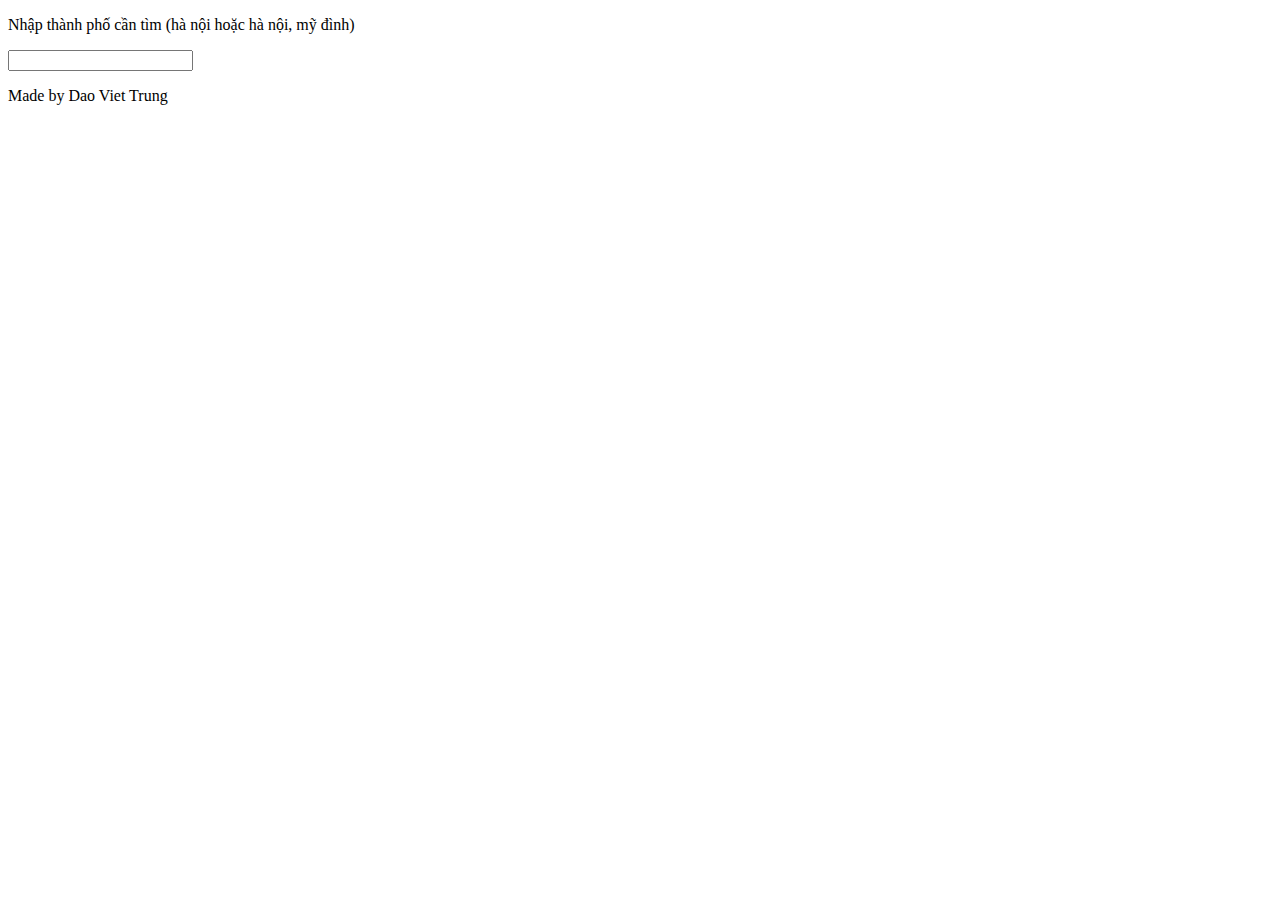
<file: index.html>
<!DOCTYPE html>
<html>

<head>
    <title>Du bao thoi tiet</title>
    <!-- CSS only -->
    <link href="https://cdn.jsdelivr.net/npm/bootstrap@5.2.0-beta1/dist/css/bootstrap.min.css" rel="stylesheet"
        integrity="sha384-0evHe/X+R7YkIZDRvuzKMRqM+OrBnVFBL6DOitfPri4tjfHxaWutUpFmBp4vmVor" crossorigin="anonymous">
        <link rel="stylesheet" href="style.css">
</head>

<body>
    <div class="container-fluid">
        <div class="content text-center">
            <p> Nhập thành phố cần tìm (hà nội hoặc hà nội, mỹ đình) </p>
            <input id="input_text" type="text" onkeyup="getData()"><br>
            <div id="content-main">
            </div>
            <p id = "phim">Cứ xem thời tiết đi, nếu muốn xem ảnh hài thì bấm vào <a href="dog.html">đây</a></p>
            <p>Made by Dao Viet Trung</p>
    
        </div>
    </div>
    <script src="https://ajax.googleapis.com/ajax/libs/jquery/3.5.0/jquery.min.js"></script>
    <script>
        async function getData() {
            var value = document.getElementById('input_text').value;
            const appKey = "d9406d807ff6f5f06470db71014cb2db";
            var url = "https://api.openweathermap.org/data/2.5/forecast?q=" + value + "&appid=" + appKey;
            var response = await fetch(url);
            if (response.status != 404) {
                var data = await response.json();
                var length = data.list.length;
                var content = "";
                for (let i = 0; i < length; i++) {
                    var date = formatDate(data.list[i].dt_txt);
                    var weather = formatWeather(data.list[i].weather[0].main);
                    content += '<div class = "box">'+ date;
                    content += '<img id="img" class="mt-5" src="http://openweathermap.org/img/w/' + data.list[i].weather[0].icon + '.png"" style="max-width: 100%;" /><br>';
                    content += '<input class="mt-5" value = "Nhiệt độ: '+Math.round( data.list[i].main.temp - 273)+'°" disabled><br>';
                    content += '<input class="mt-5" value = "Độ ẩm : '+data.list[i].main.humidity+'%" disabled><br>';
                    content += '<input class="mt-5" value = "Nhiệt độ cao nhất/ngày: '+Math.round( data.list[i].main.temp_max - 273)+'°" disabled><br>';
                    content += '<input class="mt-5" value = "Nhiệt độ thấp nhất/ngày: '+Math.round( data.list[i].main.temp_min - 273)+'°" disabled><br>';
                    content += '<input class="mt-5" value = "Trong ngày có: '+ weather +'" disabled><br></div>';
                }
                document.getElementById('content-main').innerHTML = content;
                document.getElementById('phim').style.display = "block";
            }
        }

        function formatDate(param){
            const week = ["Thứ hai", "Thứ ba", "Thứ tư", "Thứ năm","Thứ sáu", "Thứ bảy", "Chủ nhật"];
            param = param.split(" ");
            var date = param[0].split("-");
            date = date.reverse();
            date = date.join("-");
            var thu = new Date(param[0]).getDay();
            return '<p class ="name-date mt-5">'+ week[thu-1] +'</p><p class ="name-date">Ngày:   ' + date + '</p><p class ="name-date"> Giờ: '+ param[1]+ '</p>';
        }

        function formatWeather(param){
            if(param == "Rain"){
                return "Mưa";
            }
            if(param == "Clouds"){
                return "Nhiều mây";
            }
        }
    </script>
</body>

</html>
</file>
<file: style.css>
.box{
    padding: 1rem;
    border:1px solid black;
}

#content-main{
    display: flex;
}

.name-date{
    font-weight:bold;
}

#phim{
    display: none;
}

#dog{
    max-width: 100%;
}
</file>
